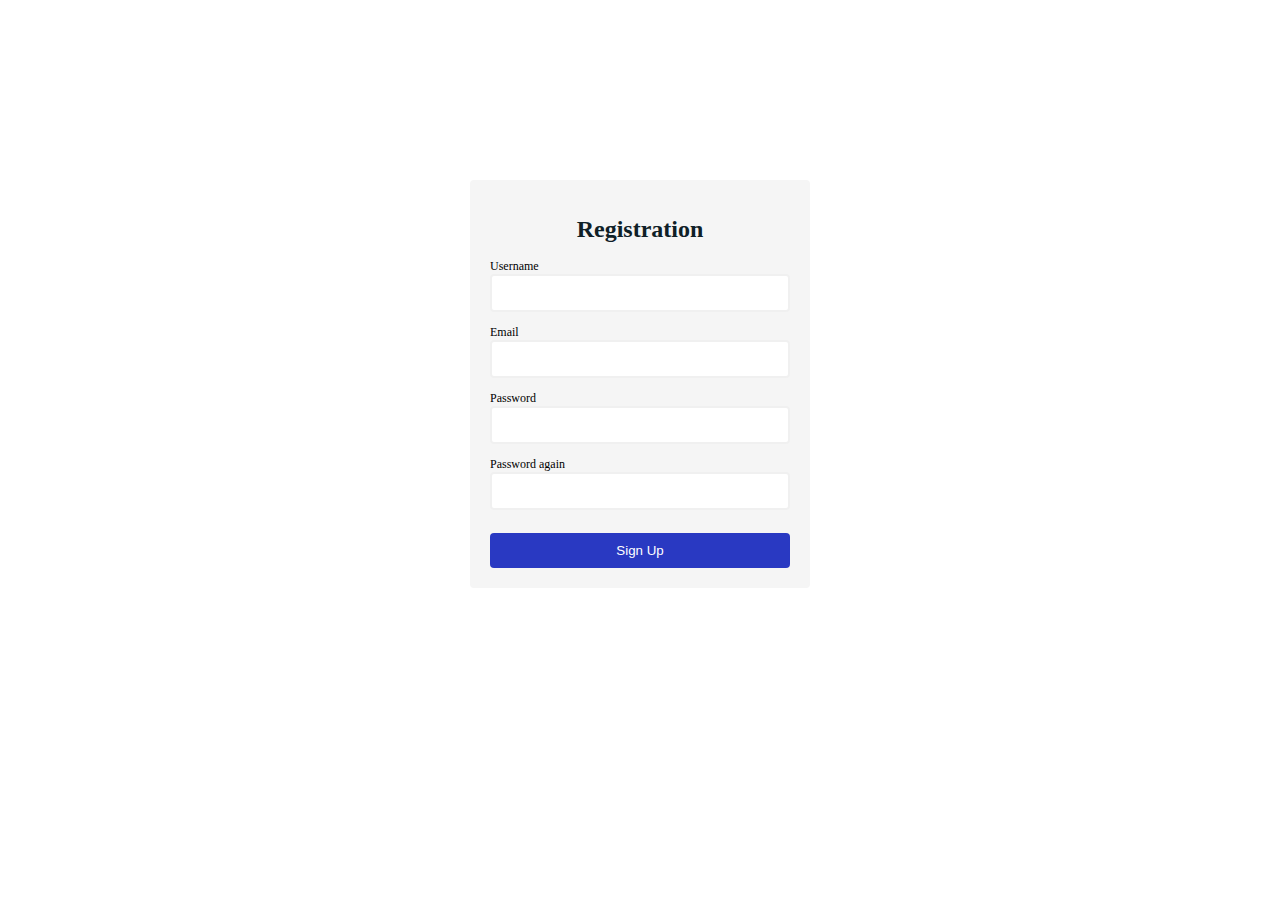
<file: index.html>
<html lang="en">
<head>
    <meta charset="UTF-8">
    <meta http-equiv="X-UA-Compatible" content="IE=edge">
    <meta name="viewport" content="width=device-width, initial-scale=1.0">
    <title>Form Validation</title>
    <link rel="preconnect" href="https://fonts.googleapis.com">
    <link rel="preconnect" href="https://fonts.gstatic.com" crossorigin>
    <link href="https://fonts.googleapis.com/css2?family=Poppins:wght@400;700&display=swap" rel="stylesheet">
    <link rel="stylesheet" href="./style.css">
    <script defer src="./index.js"></script>
</head>
<body>
    <div class="container">
        <form id="form" action="/">
            <h1>Registration</h1>
            <div class="input-control">
                <label for="username">Username</label>
                <input id="username" name="username" type="text">
                <div class="error"></div>
            </div>
            <div class="input-control">
                <label for="email">Email</label>
                <input id="email" name="email" type="text">
                <div class="error"></div>
            </div>
            <div class="input-control">
                <label for="password">Password</label>
                <input id="password"name="password" type="password">
                <div class="error"></div>
            </div>
            <div class="input-control">
                <label for="password2">Password again</label>
                <input id="password2"name="password2" type="password">
                <div class="error"></div>
            </div>
            <button type="submit">Sign Up</button>
        </form>
    </div>
</body>
</html>
</file>
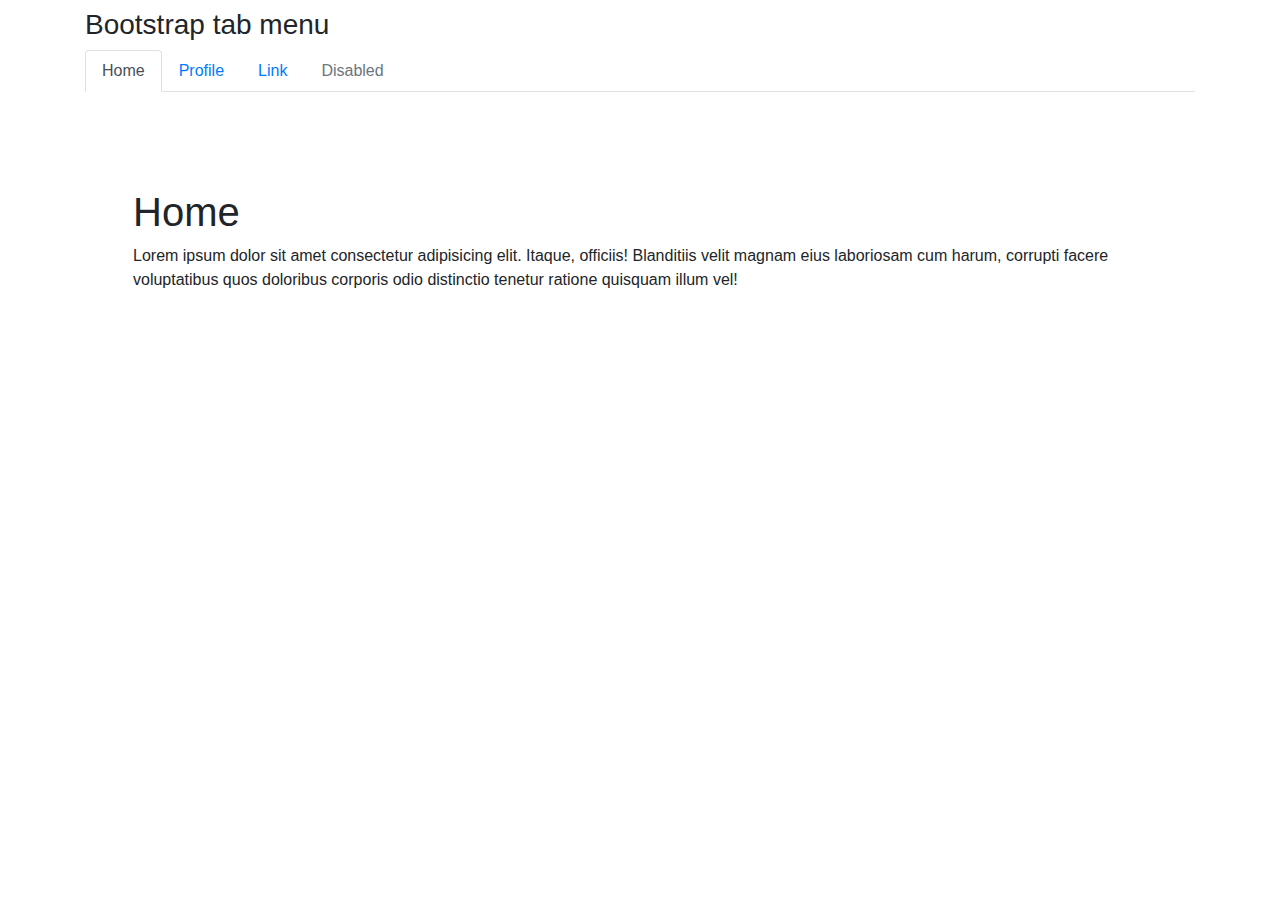
<file: bootstrap.html>
<!doctype html>
<html lang="en">
  <head>
    <title>tabs</title>
    <!-- Required meta tags -->
    <meta charset="utf-8">
    <meta name="viewport" content="width=device-width, initial-scale=1, shrink-to-fit=no">

    <!-- Bootstrap CSS -->
    <link rel="stylesheet" href="https://stackpath.bootstrapcdn.com/bootstrap/4.3.1/css/bootstrap.min.css" integrity="sha384-ggOyR0iXCbMQv3Xipma34MD+dH/1fQ784/j6cY/iJTQUOhcWr7x9JvoRxT2MZw1T" crossorigin="anonymous">
  </head>
  <body>
      <div class="container mt-2">
        <h3>Bootstrap tab menu</h3>
        <ul class="nav nav-tabs">
            <li class="nav-item">
                <a class="nav-link active" data-toggle="tab" href="#one">Home</a>
            </li>
            <li class="nav-item">
                <a class="nav-link" data-toggle="tab" href="#two">Profile</a>
            </li>
            <li class="nav-item">
                <a class="nav-link" href="#">Link</a>
            </li>
            <li class="nav-item">
                <a class="nav-link disabled">Disabled</a>
            </li>
        </ul>

        <div class="tab-content mt-5 p-5" >
            <div class="tab-pane active" id="one">
                <div class= "row">
                    <div class="col">
                        <h1>Home</h1>
                        <p>Lorem ipsum dolor sit amet consectetur adipisicing elit. Itaque, officiis! Blanditiis velit magnam eius laboriosam cum harum, corrupti facere voluptatibus quos doloribus corporis odio distinctio tenetur ratione quisquam illum vel!</p>
                    </div>
                </div>
            </div>
            <!-- profile page -->

            <div class="tab-pane" id="two">
                <div class="row">
                    <div class="col">
                        <h1>Profile</h1>
                        <h6>Lorem ipsum dolor sit amet consectetur adipisicing elit. Itaque, officiis! Blanditiis velit magnam eius
                            laboriosam cum harum, corrupti facere voluptatibus quos doloribus corporis odio distinctio tenetur
                            ratione quisquam illum vel!</h6>
                    </div>
                </div>
            </div>

        </div>
      </div>
    <!-- Optional JavaScript -->
    <!-- jQuery first, then Popper.js, then Bootstrap JS -->
    <script src="https://code.jquery.com/jquery-3.3.1.slim.min.js" integrity="sha384-q8i/X+965DzO0rT7abK41JStQIAqVgRVzpbzo5smXKp4YfRvH+8abtTE1Pi6jizo" crossorigin="anonymous"></script>
    <script src="https://cdnjs.cloudflare.com/ajax/libs/popper.js/1.14.7/umd/popper.min.js" integrity="sha384-UO2eT0CpHqdSJQ6hJty5KVphtPhzWj9WO1clHTMGa3JDZwrnQq4sF86dIHNDz0W1" crossorigin="anonymous"></script>
    <script src="https://stackpath.bootstrapcdn.com/bootstrap/4.3.1/js/bootstrap.min.js" integrity="sha384-JjSmVgyd0p3pXB1rRibZUAYoIIy6OrQ6VrjIEaFf/nJGzIxFDsf4x0xIM+B07jRM" crossorigin="anonymous"></script>
  </body>
</html>
</file>
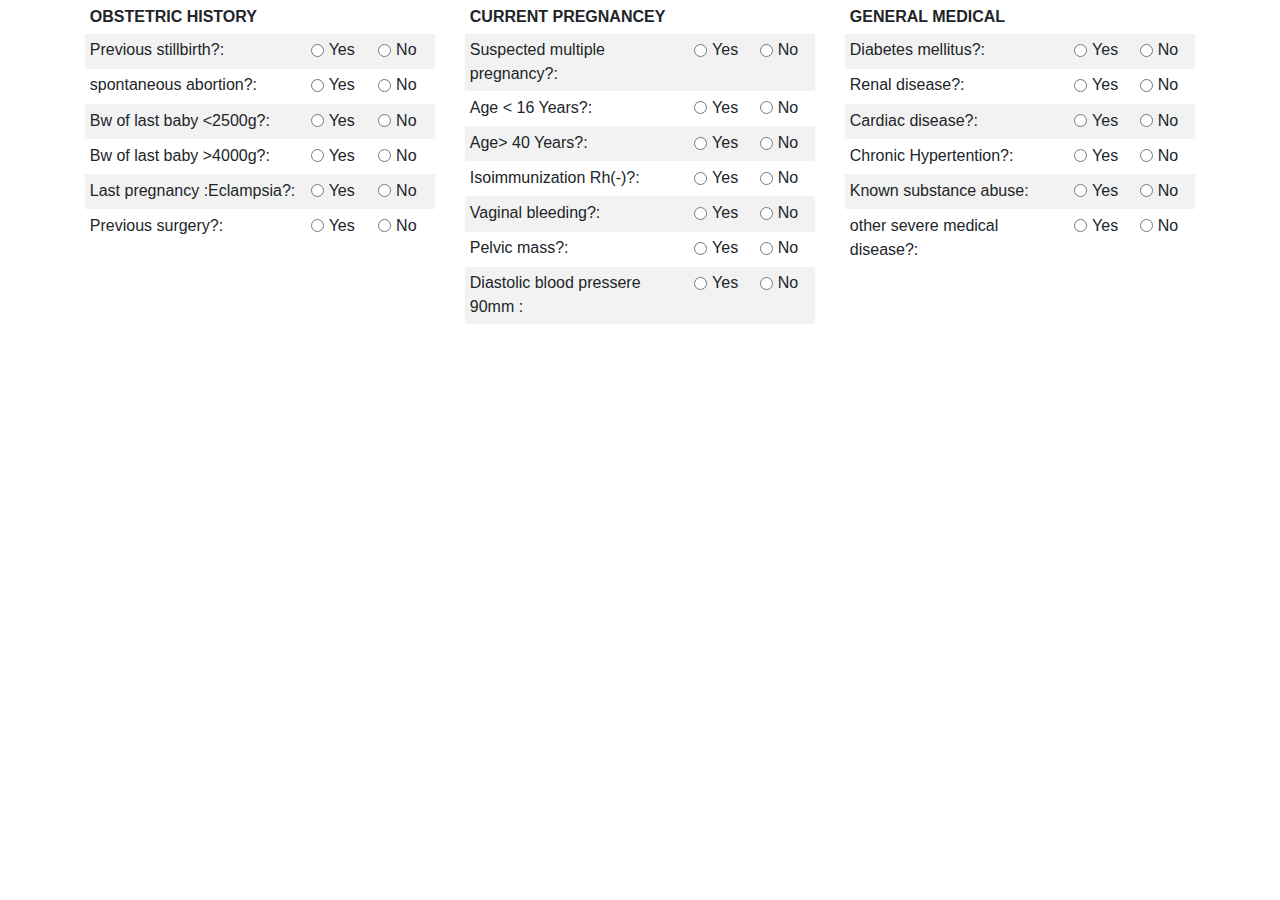
<file: form.html>
<!doctype html>
<html lang="en">
  <head>
    <title>Title</title>
    <!-- Required meta tags -->
    <meta charset="utf-8">
    <meta name="viewport" content="width=device-width, initial-scale=1, shrink-to-fit=no">

    <!-- Bootstrap CSS -->
    <link rel="stylesheet" href="https://stackpath.bootstrapcdn.com/bootstrap/4.3.1/css/bootstrap.min.css" integrity="sha384-ggOyR0iXCbMQv3Xipma34MD+dH/1fQ784/j6cY/iJTQUOhcWr7x9JvoRxT2MZw1T" crossorigin="anonymous">
  </head>
  <body>

    <div class="container">
    <div class="row">
    <div class="col-md-12">
    <form  id="form" class="row g-3" action="">
    <div class="col-md-4">
    <table class="table table-striped table-borderless table-sm">
        <thead>
            <tr>
                <th colspan="5">OBSTETRIC HISTORY</th>
            </tr>
        </thead>

        <tbody>
            <tr>
                <td>
                    Previous stillbirth?:
                    </td>
                    <td>

                    <div class="form-check form-check-inline">
                       <input class="form-check-input" type="radio" name="previous_stillbirth" id="previous_stillbirth" value="Yes>
                        <label class="form-check-label" for="previous_stillbirth">Yes</label>
                    </div>
                    </td>

                    <td>
                    <div class="form-check form-check-inline">
                        <input class="form-check-input" type="radio" name="previous_stillbirth" id="previous_stillbirth" value="No">
                        <label class="form-check-label" for="previous_stillbirth">No</label>
                    </div>
                </td>
            </tr>


            <tr>
                <td>
                spontaneous abortion?:
                </td>
                <td>
            
                    <div class="form-check form-check-inline">
                        <input class="form-check-input" type="radio" name="spontaneous_abortion" id="spontaneous_abortion" value="Yes">
                        <label class="form-check-label" for="spontaneous_abortion">Yes</label>
                    </div>
                </td>
            
                <td>
                    <div class="form-check form-check-inline">
                        <input class="form-check-input" type="radio" name="spontaneous_abortion" id="spontaneous_abortion" value="No">
                        <label class="form-check-label" for="spontaneous_abortion">No</label>
                    </div>
                </td>
            </tr>

            <tr>
                <td>
                Bw of last baby &lt;2500g?:
                </td>
                <td>
            
                    <div class="form-check form-check-inline">
                        <input class="form-check-input" type="radio" name="bw_lt_2500g" id="bw_lt_2500g" value="Yes">
                        <label class="form-check-label" for="bw_lt_2500g">Yes</label>
                    </div>
                </td>
            
                <td>
                    <div class="form-check form-check-inline">
                        <input class="form-check-input" type="radio" name="bw_lt_2500g" id="bw_lt_2500g" value="No">
                        <label class="form-check-label" for="bw_lt_2500g">No</label>
                    </div>
                </td>
            </tr>

            <tr>
                <td>
                Bw of last baby &gt;4000g?:
                </td>
                <td>
            
                    <div class="form-check form-check-inline">
                        <input class="form-check-input" type="radio" name="bw_gt_4000g" id="bw_gt_4000g" value="Yes">
                        <label class="form-check-label" for="bw_gt_4000g">Yes</label>
                    </div>
                </td>
            
                <td>
                    <div class="form-check form-check-inline">
                        <input class="form-check-input" type="radio" name="bw_gt_4000g" id="bw_gt_4000g" value="No">
                        <label class="form-check-label" for="bw_gt_4000g">No</label>
                    </div>
                </td>
            </tr>

            <tr>
                <td>
                    Last pregnancy :Eclampsia?:
                </td>
                <td>
            
                    <div class="form-check form-check-inline">
                        <input class="form-check-input" type="radio" name="last_pregnancy_eclampsia" id="last_pregnancy_eclampsia" value="Yes">
                        <label class="form-check-label" for="last_pregnancy_eclampsia">Yes</label>
                    </div>
                </td>
            
                <td>
                    <div class="form-check form-check-inline">
                        <input class="form-check-input" type="radio" name="last_pregnancy_eclampsia" id="last_pregnancy_eclampsia" value="No">
                        <label class="form-check-label" for="last_pregnancy_eclampsia">No</label>
                    </div>
                </td>
            </tr>

            <tr>
                <td>
                    Previous surgery?:
                </td>
                <td>
            
                    <div class="form-check form-check-inline">
                        <input class="form-check-input" type="radio" name="previous_surgery" id="previous_surgery" value="Yes">
                        <label class="form-check-label" for="previous_surgery">Yes</label>
                    </div>
                </td>
            
                <td>
                    <div class="form-check form-check-inline">
                        <input class="form-check-input" type="radio" name="previous_surgery" id="previous_surgery" value="No">
                        <label class="form-check-label" for="previous_surgery">No</label>
                    </div>
                </td>
            </tr>

        </tbody>
    </table>
    </div>


    <div class="col-md-4">
    <table class="table table-striped table-borderless table-sm">
        <thead>
            <tr>
                <th colspan="5">CURRENT PREGNANCEY</th>
            </tr>
        </thead>
    
        <tbody>
            <tr>
                <td>
                    Suspected multiple pregnancy?:
                </td>
                <td>
    
                    <div class="form-check form-check-inline">
                        <input class="form-check-input" type="radio" name="multiple_fetus" id="multiple_fetus"
                            value="Yes">
                        <label class="form-check-label" for="multiple_fetus">Yes</label>
                    </div>
                </td>
    
                <td>
                    <div class="form-check form-check-inline">
                        <input class="form-check-input" type="radio" name="multiple_fetus" id="multiple_fetus"
                            value="No">
                        <label class="form-check-label" for="multiple_fetus">No</label>
                    </div>
                </td>
            </tr>

            <tr>
                <td>
                    Age &lt; 16 Years?:
                </td>
                <td>           
                    <div class="form-check form-check-inline">
                        <input class="form-check-input" type="radio" name="age_lt_16_year" id="age_lt_16_year" value="Yes">
                        <label class="form-check-label" for="age_lt_16_year	">Yes</label>
                    </div>
                </td>           
                <td>
                    <div class="form-check form-check-inline">
                        <input class="form-check-input" type="radio" name="age_lt_16_year" id="age_lt_16_year" value="No">
                        <label class="form-check-label" for="age_lt_16_year	">No</label>
                    </div>
                </td>
            </tr>

            <tr>
                <td>
                Age&gt; 40 Years?:
                </td>
                <td>
            
                    <div class="form-check form-check-inline">
                        <input class="form-check-input" type="radio" name="age_gt_40_year" id="age_gt_40_year" value="Yes">
                        <label class="form-check-label" for="age_gt_40_year">Yes</label>
                    </div>
                </td>
            
                <td>
                    <div class="form-check form-check-inline">
                        <input class="form-check-input" type="radio" name="age_gt_40_year" id="age_gt_40_year" value="No">
                        <label class="form-check-label" for="age_gt_40_year">No</label>
                    </div>
                </td>
            </tr>

            <tr>
                <td>
                Isoimmunization Rh(-)?:
                </td>
                <td>
            
                    <div class="form-check form-check-inline">
                        <input class="form-check-input" type="radio" name="isoimmunization_Rh" id="isoimmunization_Rh" value="Yes">
                        <label class="form-check-label" for="isoimmunization_Rh">Yes</label>
                    </div>
                </td>
            
                <td>
                    <div class="form-check form-check-inline">
                        <input class="form-check-input" type="radio" name="isoimmunization_Rh" id="isoimmunization_Rh" value="No">
                        <label class="form-check-label" for="isoimmunization_Rh">No</label>
                    </div>
                </td>
            </tr>

            <tr>
                <td>
                    Vaginal bleeding?:
                </td>
                <td>
            
                    <div class="form-check form-check-inline">
                        <input class="form-check-input" type="radio" name="vaginal_bleeding" id="vaginal_bleeding" value="Yes">
                        <label class="form-check-label" for="vaginal_bleeding">Yes</label>
                    </div>
                </td>
            
                <td>
                    <div class="form-check form-check-inline">
                        <input class="form-check-input" type="radio" name="vaginal_bleeding" id="vaginal_bleeding" value="No">
                        <label class="form-check-label" for="vaginal_bleeding">No</label>
                    </div>
                </td>
            </tr>

            <tr>
                <td>
                Pelvic mass?:
                </td>
                <td>
            
                    <div class="form-check form-check-inline">
                        <input class="form-check-input" type="radio" name="pelvic_mass" id="pelvic_mass" value="Yes">
                        <label class="form-check-label" for="pelvic_mass">Yes</label>
                    </div>
                </td>
            
                <td>
                    <div class="form-check form-check-inline">
                        <input class="form-check-input" type="radio" name="pelvic_mass" id="pelvic_mass" value="No">
                        <label class="form-check-label" for="pelvic_mass">No</label>
                    </div>
                </td>
            </tr>

            <tr>
                <td>
                    Diastolic blood pressere 90mm :
                </td>
                <td>
            
                    <div class="form-check form-check-inline">
                        <input class="form-check-input" type="radio" name="diastolic_bp" id="diastolic_bp" value="Yes">
                        <label class="form-check-label" for="diastolic_bp">Yes</label>
                    </div>
                </td>
            
                <td>
                    <div class="form-check form-check-inline">
                        <input class="form-check-input" type="radio" name="diastolic_bp" id="diastolic_bp" value="No">
                        <label class="form-check-label" for="diastolic_bp">No</label>
                    </div>
                </td>
            </tr>
        </tbody>
    </table>
    </div>


    <div class="col-md-4">
        <table class="table table-striped table-borderless table-sm">
            <thead>
                <tr>
                    <th colspan="5">GENERAL MEDICAL</th>
                </tr>
            </thead>
    
            <tbody>
                <tr>
                    <td>
                    Diabetes mellitus?:
                    </td>
                    <td>
    
                        <div class="form-check form-check-inline">
                            <input class="form-check-input" type="radio" name="diabetes_mellitus" id="diabetes_mellitus"
                                value="Yes">
                            <label class="form-check-label" for="diabetes_mellitus">Yes</label>
                        </div>
                    </td>
    
                    <td>
                        <div class="form-check form-check-inline">
                            <input class="form-check-input" type="radio" name="diabetes_mellitus" id="diabetes_mellitus"
                                value="No">
                            <label class="form-check-label" for="diabetes_mellitus">No</label>
                        </div>
                    </td>
                </tr>

                <tr>
                    <td>
                        Renal disease?:
                    </td>
                    <td>
                
                        <div class="form-check form-check-inline">
                            <input class="form-check-input" type="radio" name="renal_disease" id="renal_disease" value="Yes">
                            <label class="form-check-label" for="renal_disease">Yes</label>
                        </div>
                    </td>
                
                    <td>
                        <div class="form-check form-check-inline">
                            <input class="form-check-input" type="radio" name="renal_disease" id="renal_disease" value="No">
                            <label class="form-check-label" for="renal_disease">No</label>
                        </div>
                    </td>
                </tr>

                <tr>
                    <td>
                        Cardiac disease?:
                    </td>
                    <td>
                
                        <div class="form-check form-check-inline">
                            <input class="form-check-input" type="radio" name="cardiac_disease" id="cardiac_disease" value="Yes">
                            <label class="form-check-label" for="cardiac_disease">Yes</label>
                        </div>
                    </td>
                
                    <td>
                        <div class="form-check form-check-inline">
                            <input class="form-check-input" type="radio" name="cardiac_disease" id="cardiac_disease" value="No">
                            <label class="form-check-label" for="cardiac_disease">No</label>
                        </div>
                    </td>
                </tr>

                <tr>
                    <td>
                        Chronic Hypertention?:
                    </td>
                    <td>
                
                        <div class="form-check form-check-inline">
                            <input class="form-check-input" type="radio" name="chronic_hypertention" id="chronic_hypertention" value="Yes">
                            <label class="form-check-label" for="chronic_hypertention">Yes</label>
                        </div>
                    </td>
                
                    <td>
                        <div class="form-check form-check-inline">
                            <input class="form-check-input" type="radio" name="chronic_hypertention" id="chronic_hypertention" value="No">
                            <label class="form-check-label" for="chronic_hypertention">No</label>
                        </div>
                    </td>
                </tr>

                <tr>
                    <td>
                        Known substance abuse:
                    </td>
                    <td>
                
                        <div class="form-check form-check-inline">
                            <input class="form-check-input" type="radio" name="substance_abuse" id="substance_abuse" value="Yes">
                            <label class="form-check-label" for="substance_abuse">Yes</label>
                        </div>
                    </td>
                
                    <td>
                        <div class="form-check form-check-inline">
                            <input class="form-check-input" type="radio" name="substance_abuse" id="substance_abuse" value="No">
                            <label class="form-check-label" for="substance_abuse">No</label>
                        </div>
                    </td>
                </tr>

                <tr>
                    <td>
                        other severe medical disease?:
                    </td>
                    <td>
                
                        <div class="form-check form-check-inline">
                            <input class="form-check-input" type="radio" name="other_medical_disease" id="other_medical_disease" value="Yes">
                            <label class="form-check-label" for="other_medical_disease">Yes</label>
                        </div>
                    </td>
                
                    <td>
                        <div class="form-check form-check-inline">
                            <input class="form-check-input" type="radio" name="other_medical_disease" id="other_medical_disease" value="No">
                            <label class="form-check-label" for="other_medical_disease">No</label>
                        </div>
                    </td>
                </tr>
            </tbody>
        </table>
    </div>
    </form>
    <!-- form ends here -->
    </div>
    </div>
    </div>


    <!-- Optional JavaScript -->
    <!-- jQuery first, then Popper.js, then Bootstrap JS -->
    <script src="https://code.jquery.com/jquery-3.3.1.slim.min.js" integrity="sha384-q8i/X+965DzO0rT7abK41JStQIAqVgRVzpbzo5smXKp4YfRvH+8abtTE1Pi6jizo" crossorigin="anonymous"></script>
    <script src="https://cdnjs.cloudflare.com/ajax/libs/popper.js/1.14.7/umd/popper.min.js" integrity="sha384-UO2eT0CpHqdSJQ6hJty5KVphtPhzWj9WO1clHTMGa3JDZwrnQq4sF86dIHNDz0W1" crossorigin="anonymous"></script>
    <script src="https://stackpath.bootstrapcdn.com/bootstrap/4.3.1/js/bootstrap.min.js" integrity="sha384-JjSmVgyd0p3pXB1rRibZUAYoIIy6OrQ6VrjIEaFf/nJGzIxFDsf4x0xIM+B07jRM" crossorigin="anonymous"></script>
  </body>
</html>
</file>
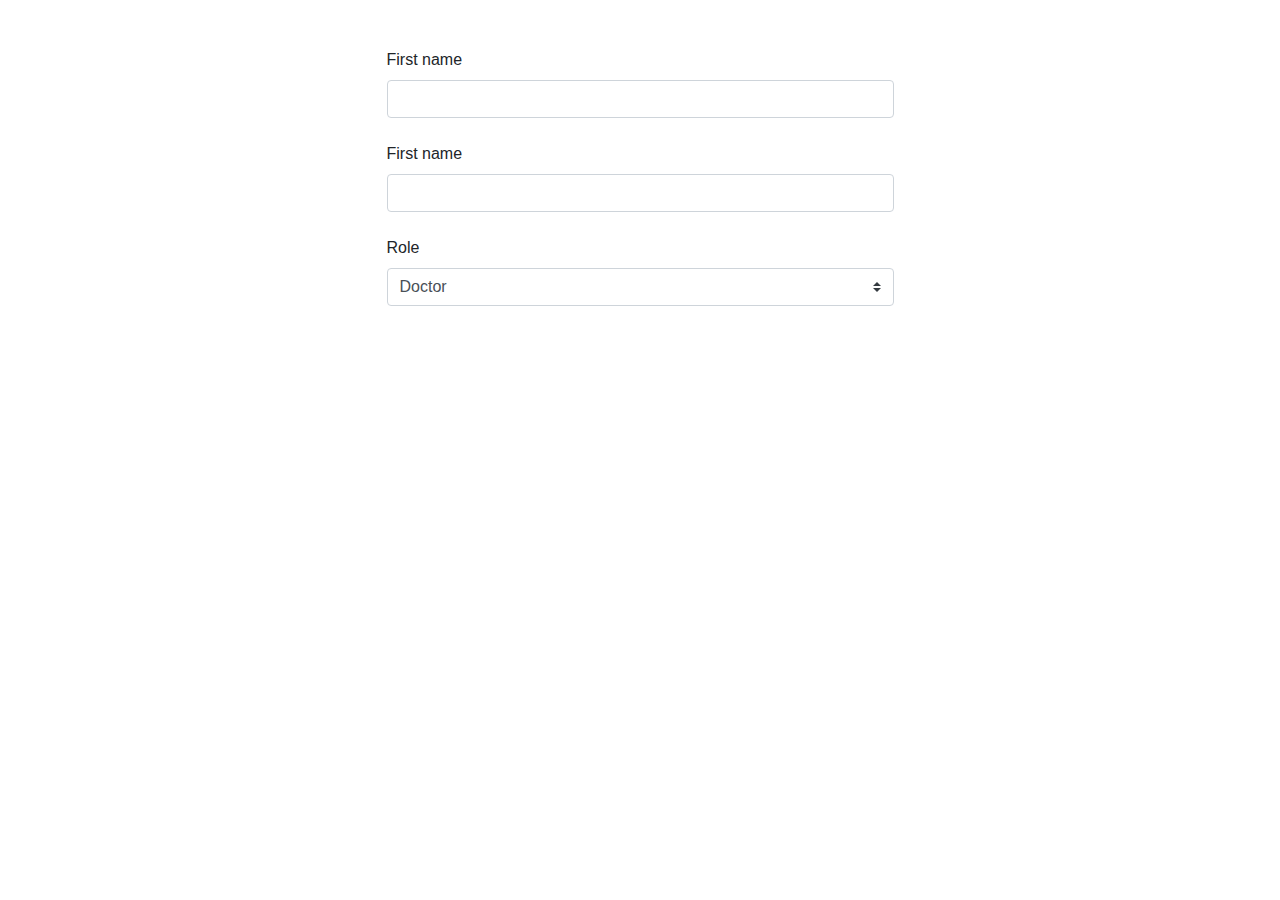
<file: login.html>
<!doctype html>
<html lang="en">
  <head>
    <title>login</title>
    <!-- Required meta tags -->
    <meta charset="utf-8">
    <meta name="viewport" content="width=device-width, initial-scale=1, shrink-to-fit=no">

    <!-- Bootstrap CSS -->
    <link rel="stylesheet" href="https://stackpath.bootstrapcdn.com/bootstrap/4.3.1/css/bootstrap.min.css" integrity="sha384-ggOyR0iXCbMQv3Xipma34MD+dH/1fQ784/j6cY/iJTQUOhcWr7x9JvoRxT2MZw1T" crossorigin="anonymous">
  </head>
  <body>
      
     <div class="container p-5">
        <form id="form" class="row g-3" action="/addUser" method="POST">

            <div class="col-md-3"></div>
            <div class="col-md-6">
            <label for="fname" class="form-label">First name</label>
            <input type="text" class="form-control" id="fname" name="fname" required />
            <br>
                        <label for="fname" class="form-label">First name</label>
                        <input type="text" class="form-control" id="fname" name="fname" required />
                        <br/>
            <label for="role" class="form-label">Role</label>
            <select class="custom-select" id="role" name="role" required>
                <option value="doctor">Doctor</option>
                <option value="midwife">Midwife</option>
                <option value="receptionist">Receptionist</option>
                <option value="laboratory">laboratory</option>
            </select>
            </div>
            <div class="col-md-3"></div>
        </form>
     </div>

    <!-- Optional JavaScript -->
    <!-- jQuery first, then Popper.js, then Bootstrap JS -->
    <script src="https://code.jquery.com/jquery-3.3.1.slim.min.js" integrity="sha384-q8i/X+965DzO0rT7abK41JStQIAqVgRVzpbzo5smXKp4YfRvH+8abtTE1Pi6jizo" crossorigin="anonymous"></script>
    <script src="https://cdnjs.cloudflare.com/ajax/libs/popper.js/1.14.7/umd/popper.min.js" integrity="sha384-UO2eT0CpHqdSJQ6hJty5KVphtPhzWj9WO1clHTMGa3JDZwrnQq4sF86dIHNDz0W1" crossorigin="anonymous"></script>
    <script src="https://stackpath.bootstrapcdn.com/bootstrap/4.3.1/js/bootstrap.min.js" integrity="sha384-JjSmVgyd0p3pXB1rRibZUAYoIIy6OrQ6VrjIEaFf/nJGzIxFDsf4x0xIM+B07jRM" crossorigin="anonymous"></script>
  </body>
</html>
</file>
<file: style.css>
/*body {
    background: linear-gradient(to right, #0f2027, #203a43, #2c5364);
    font-family: 'Poppins', sans-serif;
}*/

#form {
    width: 300px;
    margin: 20vh auto 0 auto;
    padding: 20px;
    background-color: whitesmoke;
    border-radius: 4px;
    font-size: 12px;
}

#form h1 {
    color: #0f2027;
    text-align: center;
}

#form button {
    padding: 10px;
    margin-top: 10px;
    width: 100%;
    color: white;
    background-color: rgb(41, 57, 194);
    border: none;
    border-radius: 4px;
}

.input-control {
    display: flex;
    flex-direction: column;
}

.input-control input {
    border: 2px solid #f0f0f0;
	border-radius: 4px;
	display: block;
	font-size: 12px;
	padding: 10px;
	width: 100%;
}

.input-control input:focus {
    outline: 0;
}

.input-control.success input {
    border-color: #09c372;
}

.input-control.error input {
    border-color: #ff3860;
}

.input-control .error {
    color: #ff3860;
    font-size: 9px;
    height: 13px;
}
</file>
